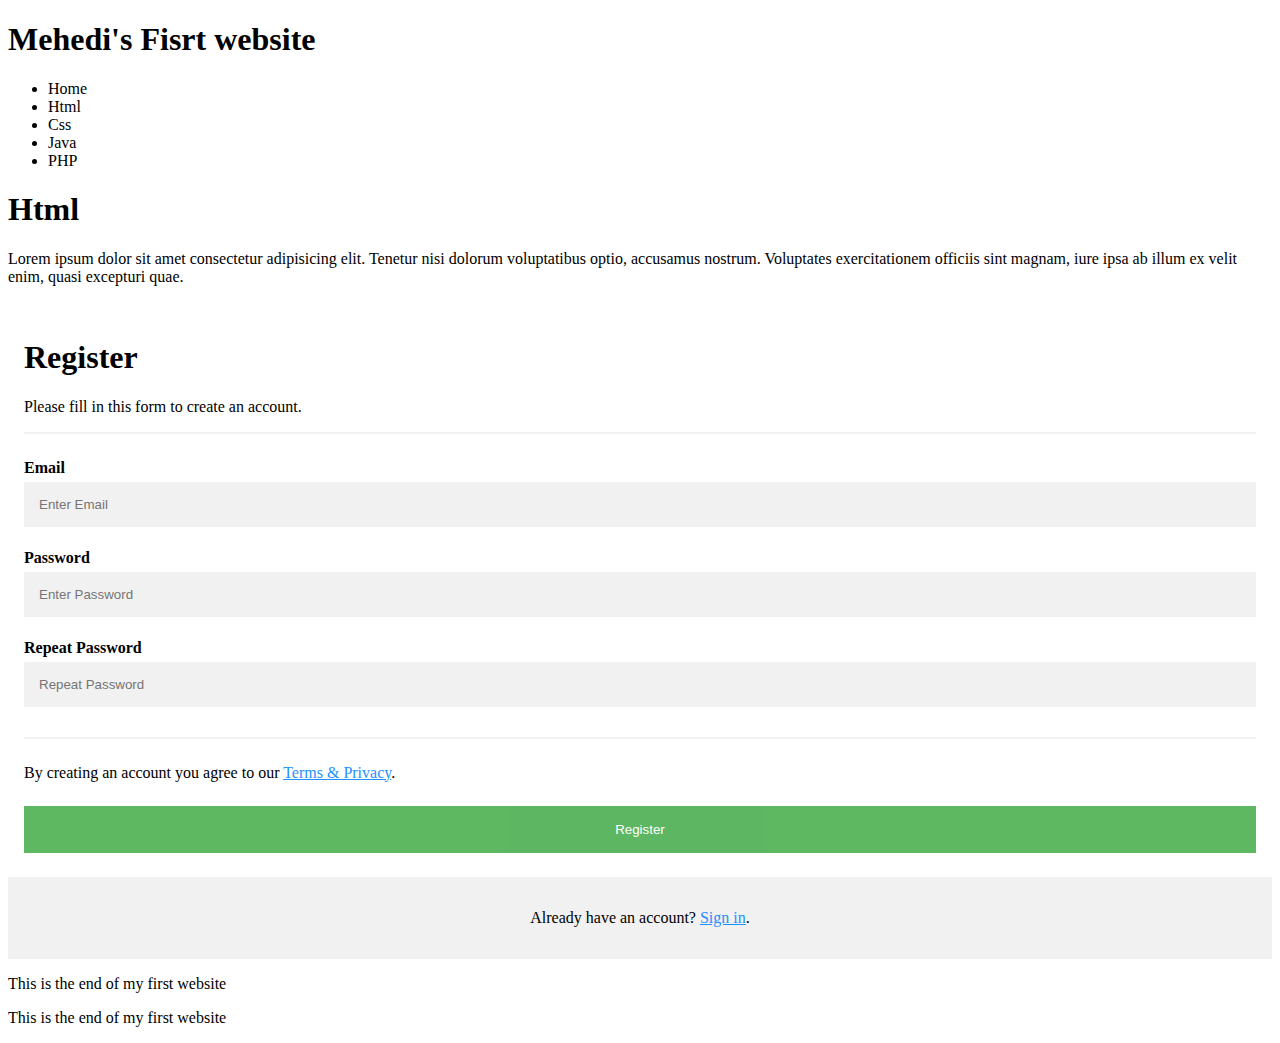
<file: index.html>
<!DOCTYPE html>
<html lang="en">
<head>
    <meta charset="UTF-8">
    <meta http-equiv="X-UA-Compatible" content="IE=edge">
    <meta name="viewport" content="width=device-width, initial-scale=1.0">
    <title>Mehedi's First Website</title>
    <link rel="stylesheet" href="style.css">
</head>
<body>
      <header>
          <h1>Mehedi's Fisrt website</h1>
      </header>
      <nav>
          <ul>
              <li>Home</li>
              <li>Html</li>
              <li>Css</li>
              <li>Java</li>
              <li>PHP</li>
          </ul>
      </nav>
      <section>
              <div class="">
                   <h1>Html</h1>
              </div>
              <div>
                  <p>Lorem ipsum dolor sit amet consectetur adipisicing elit. Tenetur nisi dolorum voluptatibus optio, accusamus nostrum. Voluptates exercitationem officiis sint magnam, iure ipsa ab illum ex velit enim, quasi excepturi quae.</p>
              </div>
      </section> 
      <section>
        <form action="action_page.php">
            <div class="container">
              <h1>Register</h1>
              <p>Please fill in this form to create an account.</p>
              <hr>
          
              <label for="email"><b>Email</b></label>
              <input type="text" placeholder="Enter Email" name="email" id="email" required>
          
              <label for="psw"><b>Password</b></label>
              <input type="password" placeholder="Enter Password" name="psw" id="psw" required>
          
              <label for="psw-repeat"><b>Repeat Password</b></label>
              <input type="password" placeholder="Repeat Password" name="psw-repeat" id="psw-repeat" required>
              <hr>
          
              <p>By creating an account you agree to our <a href="#">Terms & Privacy</a>.</p>
              <button type="submit" class="registerbtn">Register</button>
            </div>
          
            <div class="container signin">
              <p>Already have an account? <a href="#">Sign in</a>.</p>
            </div>
          </form>
      </section>
      <footer>
            <p>This is the end of my first website</p>
             <p>This is the end of my first website</p>
        
          
      </footer>
</body>
</html>
</file>
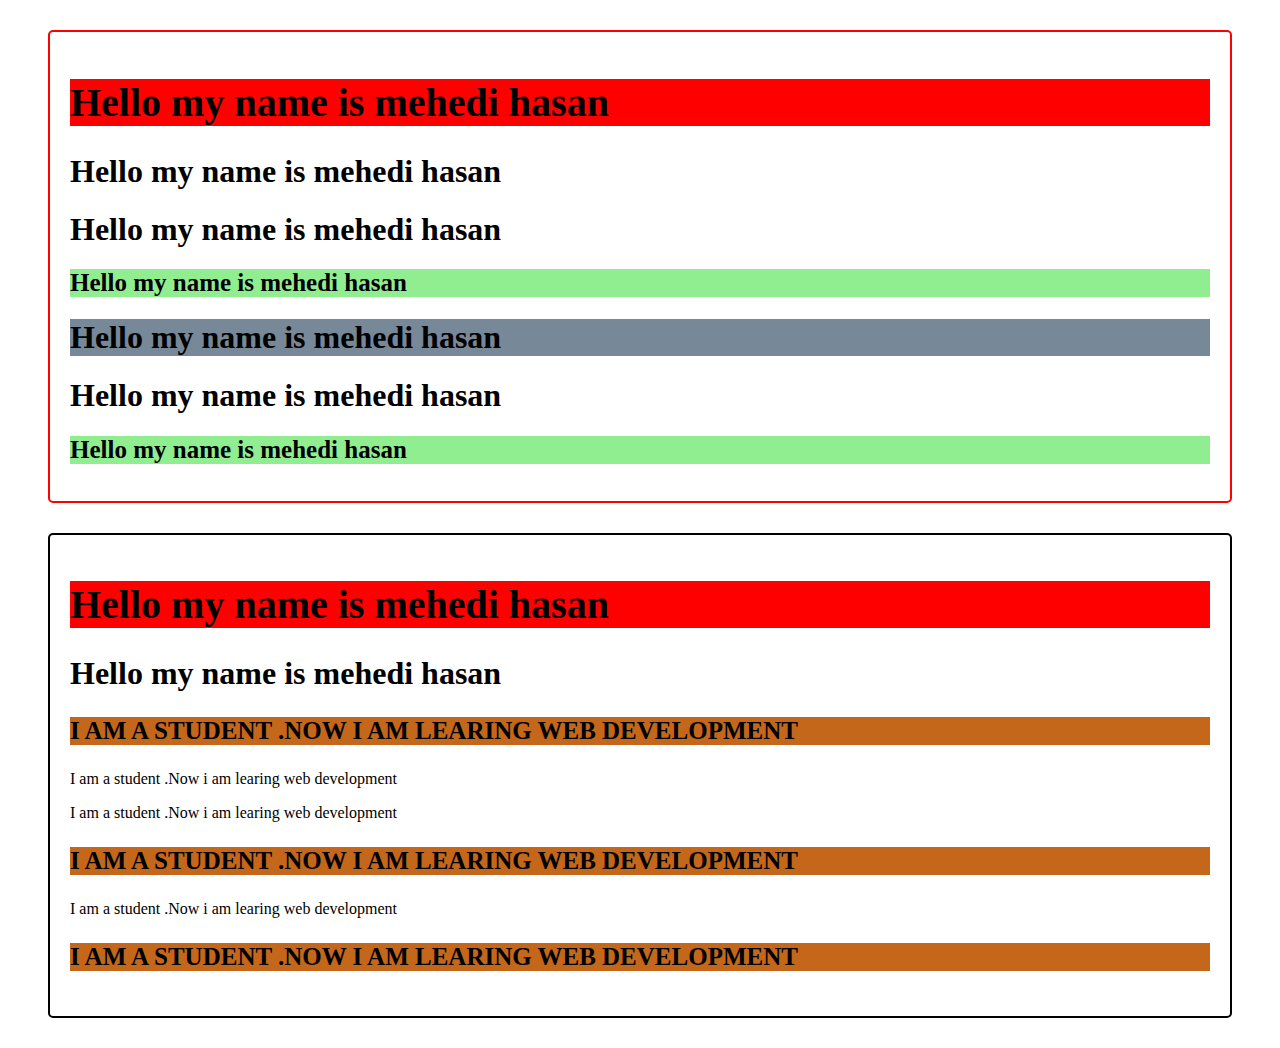
<file: first website.html>
<!DOCTYPE html>
<html lang="en">

<head>
    <meta charset="UTF-8">
    <meta http-equiv="X-UA-Compatible" content="IE=edge">
    <meta name="viewport" content="width=nai, initial-scale=1.0">
    <title>This is my first website</title>
    <link rel="stylesheet" href="text.css">
</head>

<body>
    <main>
        <section>
            <div class="vlog1">
                <h1 class="intro1" id="intro2">Hello my name is mehedi hasan</h1>
                <h1>Hello my name is mehedi hasan</h1>
                <h1>Hello my name is mehedi hasan</h1>
                <h1 class="intro1">Hello my name is mehedi hasan</h1>
                <h1 class="mehedi hasan">Hello my name is mehedi hasan</h1>
                <h1>Hello my name is mehedi hasan</h1>
                <h1 class="intro1">Hello my name is mehedi hasan</h1>
            </div>

            <div class="vlog2">
                <h1 class="pera1">Hello my name is mehedi hasan</h1>
                <h1>Hello my name is mehedi hasan</h1>
                <p class="intro1">I am a student .Now i am learing web development</p>
                <p>I am a student .Now i am learing web development</p>
                <p>I am a student .Now i am learing web development</p>
                <p class="intro1">I am a student .Now i am learing web development</p>
                <p>I am a student .Now i am learing web development</p>
                <p class="intro1">I am a student .Now i am learing web development</p>
            </div>

        </section>


        
</body>

</html>
</file>
<file: style.css>
/*Form-css- start here*/
* {box-sizing: border-box}

/* Add padding to containers */
.container {
  padding: 16px;
}

/* Full-width input fields */
input[type=text], input[type=password] {
  width: 100%;
  padding: 15px;
  margin: 5px 0 22px 0;
  display: inline-block;
  border: none;
  background: #f1f1f1;
}

input[type=text]:focus, input[type=password]:focus {
  background-color: #ddd;
  outline: none;
}

/* Overwrite default styles of hr */
hr {
  border: 1px solid #f1f1f1;
  margin-bottom: 25px;
}

/* Set a style for the submit/register button */
.registerbtn {
  background-color: #4CAF50;
  color: white;
  padding: 16px 20px;
  margin: 8px 0;
  border: none;
  cursor: pointer;
  width: 100%;
  opacity: 0.9;
}

.registerbtn:hover {
  opacity:1;
}

/* Add a blue text color to links */
a {
  color: dodgerblue;
}

/* Set a grey background color and center the text of the "sign in" section */
.signin {
  background-color: #f1f1f1;
  text-align: center;
}

/*Form-end-here*/
</file>
<file: text.css>
/*#intro2
{
    background-color:red;
}*/

.intro1
{
    font-size: 25px;
    font-weight: bolder;
    font-family: 'Times New Roman', Times, serif;
    background-color: lightgreen;
}
p.intro1
{
    background-color: rgb(196, 103, 27);
    text-transform: uppercase;
}
.hasan
{
    background-color: lightslategrey;
    color: black;
}

.vlog1
{
    border: 2px solid red;
    border-radius: 5px;
    padding: 20px;
    margin: 30px 40px;
   
    
    
}
.vlog2
{
    border: 2px solid black;
    border-radius: 5px;
    padding: 20px;
    margin:30px 40px;
  
   
   
   
}
h1:nth-child(1)
{
    font-size: 40px;
    background-color:red;
}
</file>
